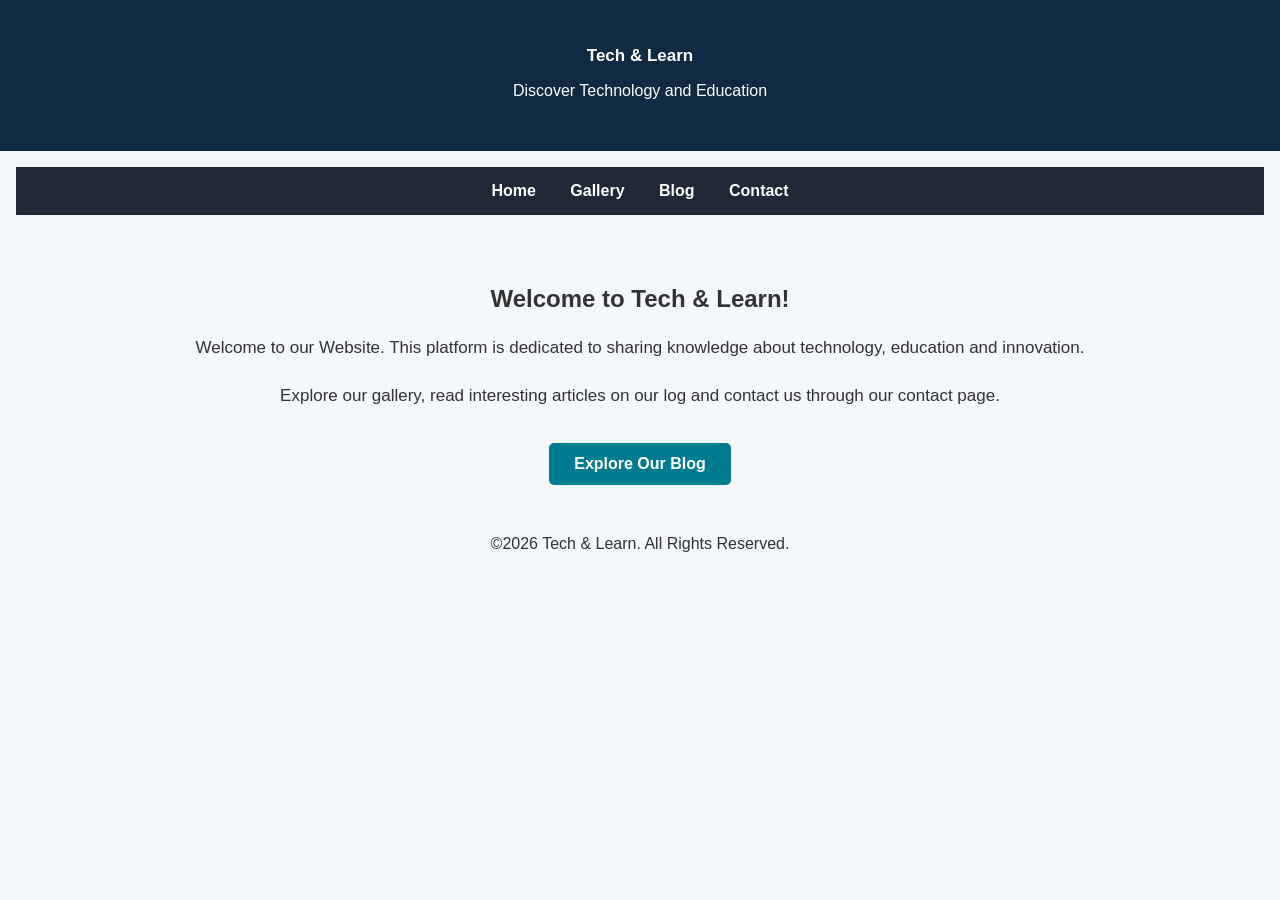
<file: index.html>
<!DOCTYPE html>
<html lang="en">
<head>
  <meta charset="UTF-8">
  <meta name="viewport"
content="width=device-width,initial-scale=1.0">
  <title>Home-Tech & Learn</title>
  <link rel="stylesheet" href="style.css">
</head>

  <header>
    <h1>Tech & Learn</h1>
    <p>Discover Technology and Education</p>
  </header>

  <nav>
   <nav style="background-color: #1f2937; text-align: center; padding: 15px;">

    <a href="index.html" style="color: white; padding: 15px;">Home</a>

    <a href="gallery.html" style="color: white; padding: 15px;">Gallery</a>

    <a href="blog.html" style="olor: white; padding: 15px;">Blog</a>

    <a href="contact.html" style="color: white; padding: 15px;">Contact</a>

  </nav>

  <main>
    <section class="welcome">
      <h2>Welcome to Tech & Learn!</h2>

      <p>
        Welcome to our Website. This platform is dedicated to sharing knowledge about technology, education and innovation.
      </p>

      <p>
        Explore our gallery, read interesting articles on our log and contact us through our contact page.
      </p>

      <a href="blog.html" class="btn">Explore Our Blog</a>
   </section>
  </main>

  <footer>
   <p>&copy;2026 Tech & Learn. All Rights Reserved.</p>
  </footer>

</body>
</html>
</file>
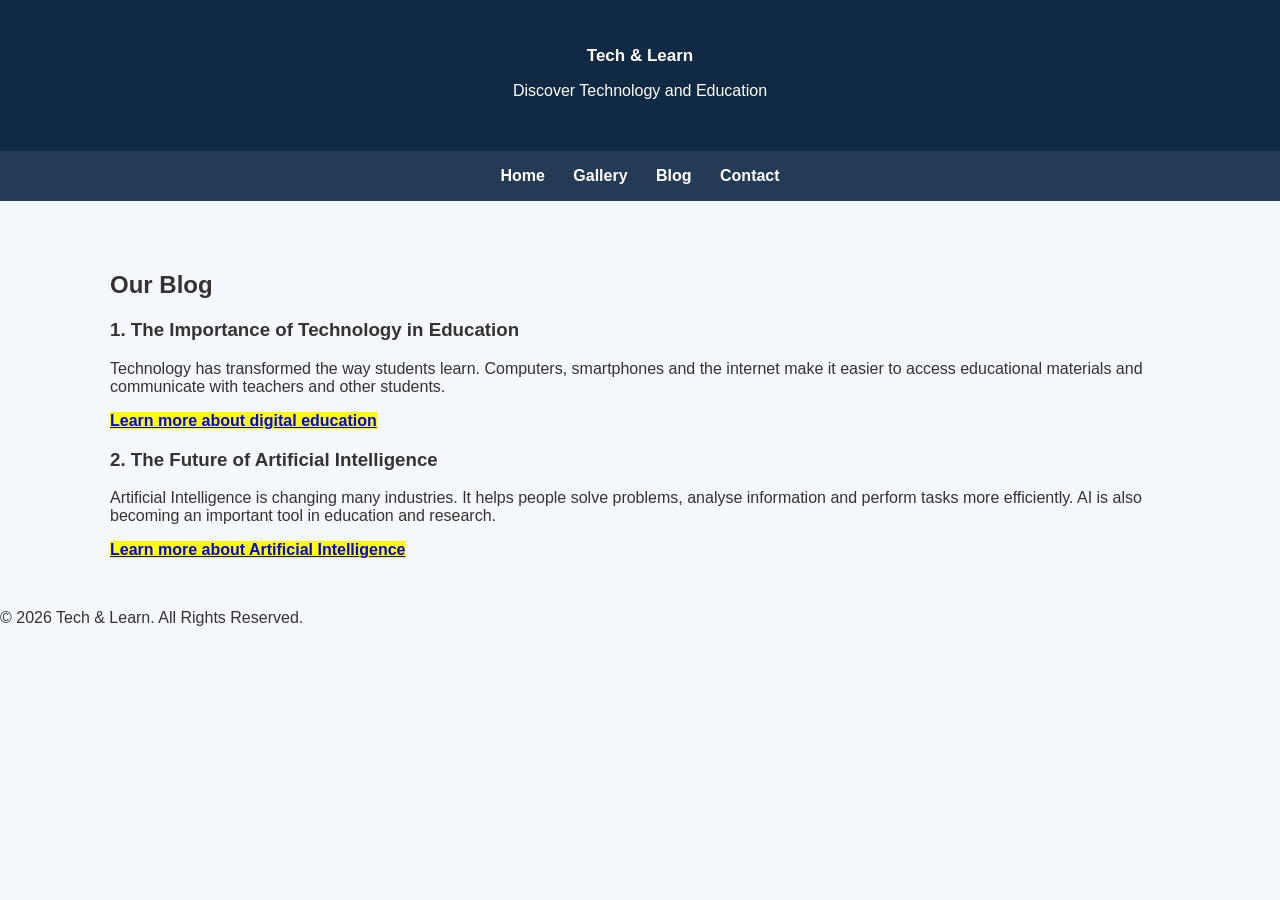
<file: blog.html>
<!DOCTYPE html>
<html lang="en">
<head>
    <meta charset="UTF-8">
    <meta name="viewport" content="width=device-width, initial-scale=1.0">
    <title>Blog - Tech & Learn</title>
    <link rel="stylesheet" href="style.css">
</head>
<body>
<header>
    <h1>Tech & Learn</h1>
    <p>Discover Technology and Education</p>
</header>
<nav style="background-color: #243b55; text-align: center; padding: 16px;">
    <a href="index.html" style="color:white; padding:12px;">Home</a>
    <a href="gallery.html" style="color:white; padding:12px;">Gallery</a>
    <a href="blog.html" style="color:white; padding:12px;">Blog</a>
    <a href="contact.html" style="color:white; padding:12px;">Contact</a>
</nav>
<main>
    <h2>Our Blog</h2>
    <article>
        <h3>1. The Importance of Technology in Education</h3>
        <p>
            Technology has transformed the way students learn.
            Computers, smartphones and the internet make it easier
            to access educational materials and communicate with
            teachers and other students.
        </p>
        <a href="https://www.unesco.org/en/digital-education"
           style="color: blue; background-color: yellow; font-weight: bold;">
            Learn more about digital education
        </a>
    </article>
    <article>
        <h3>2. The Future of Artificial Intelligence</h3>
        <p>
            Artificial Intelligence is changing many industries.
            It helps people solve problems, analyse information
            and perform tasks more efficiently. AI is also becoming
            an important tool in education and research.
        </p>
        <a href="https://www.ibm.com/think/topics/artificial-intelligence"
           style="color: blue; background-color: yellow; font-weight: bold;">
            Learn more about Artificial Intelligence
        </a>
    </article>
</main>
<footer>
    <p>&copy; 2026 Tech & Learn. All Rights Reserved.</p>
</footer>
</body>
</html>
</file>
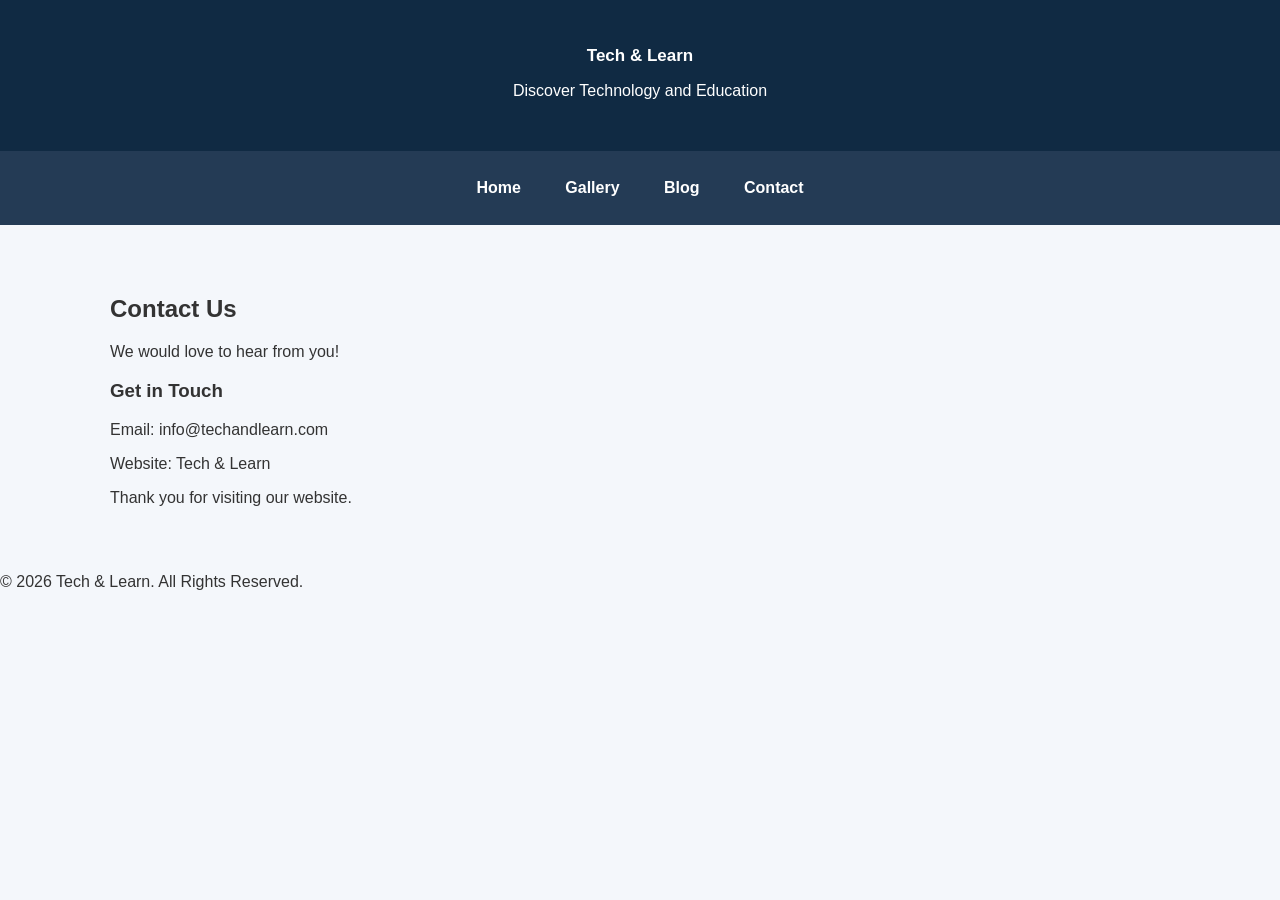
<file: contact.html>
<!DOCTYPE html>
<html lang="en">
<head>
    <meta charset="UTF-8">
    <meta name="viewport" content="width=device-width, initial-scale=1.0">
    <title>Contact - Tech & Learn</title>
    <link rel="stylesheet" href="style.css">
</head>
<body>
<header>
    <h1>Tech & Learn</h1>
    <p>Discover Technology and Education</p>
</header>
<nav style="background-color: #243b55; text-align: center; padding: 16px;">
    <a href="index.html" style="color: white; text-decoration: none; padding: 12px 20px; display: inline-block; font-weight: bold;">Home</a>
    <a href="gallery.html" style="color: white; text-decoration: none; padding: 12px 20px; display: inline-block; font-weight: bold;">Gallery</a>
    <a href="blog.html" style="color: white; text-decoration: none; padding: 12px 20px; display: inline-block; font-weight: bold;">Blog</a>
    <a href="contact.html" style="color: white; text-decoration: none; padding: 12px 20px; display: inline-block; font-weight: bold;">Contact</a>
</nav>
<main>
    <h2>Contact Us</h2>
    <p>We would love to hear from you!</p>
    <h3>Get in Touch</h3>
    <p>Email: info@techandlearn.com</p>
    <p>Website: Tech & Learn</p>
    <p>Thank you for visiting our website.</p>
</main>
<footer>
    <p>&copy; 2026 Tech & Learn. All Rights Reserved.</p>
</footer>
</body>
</html>
</file>
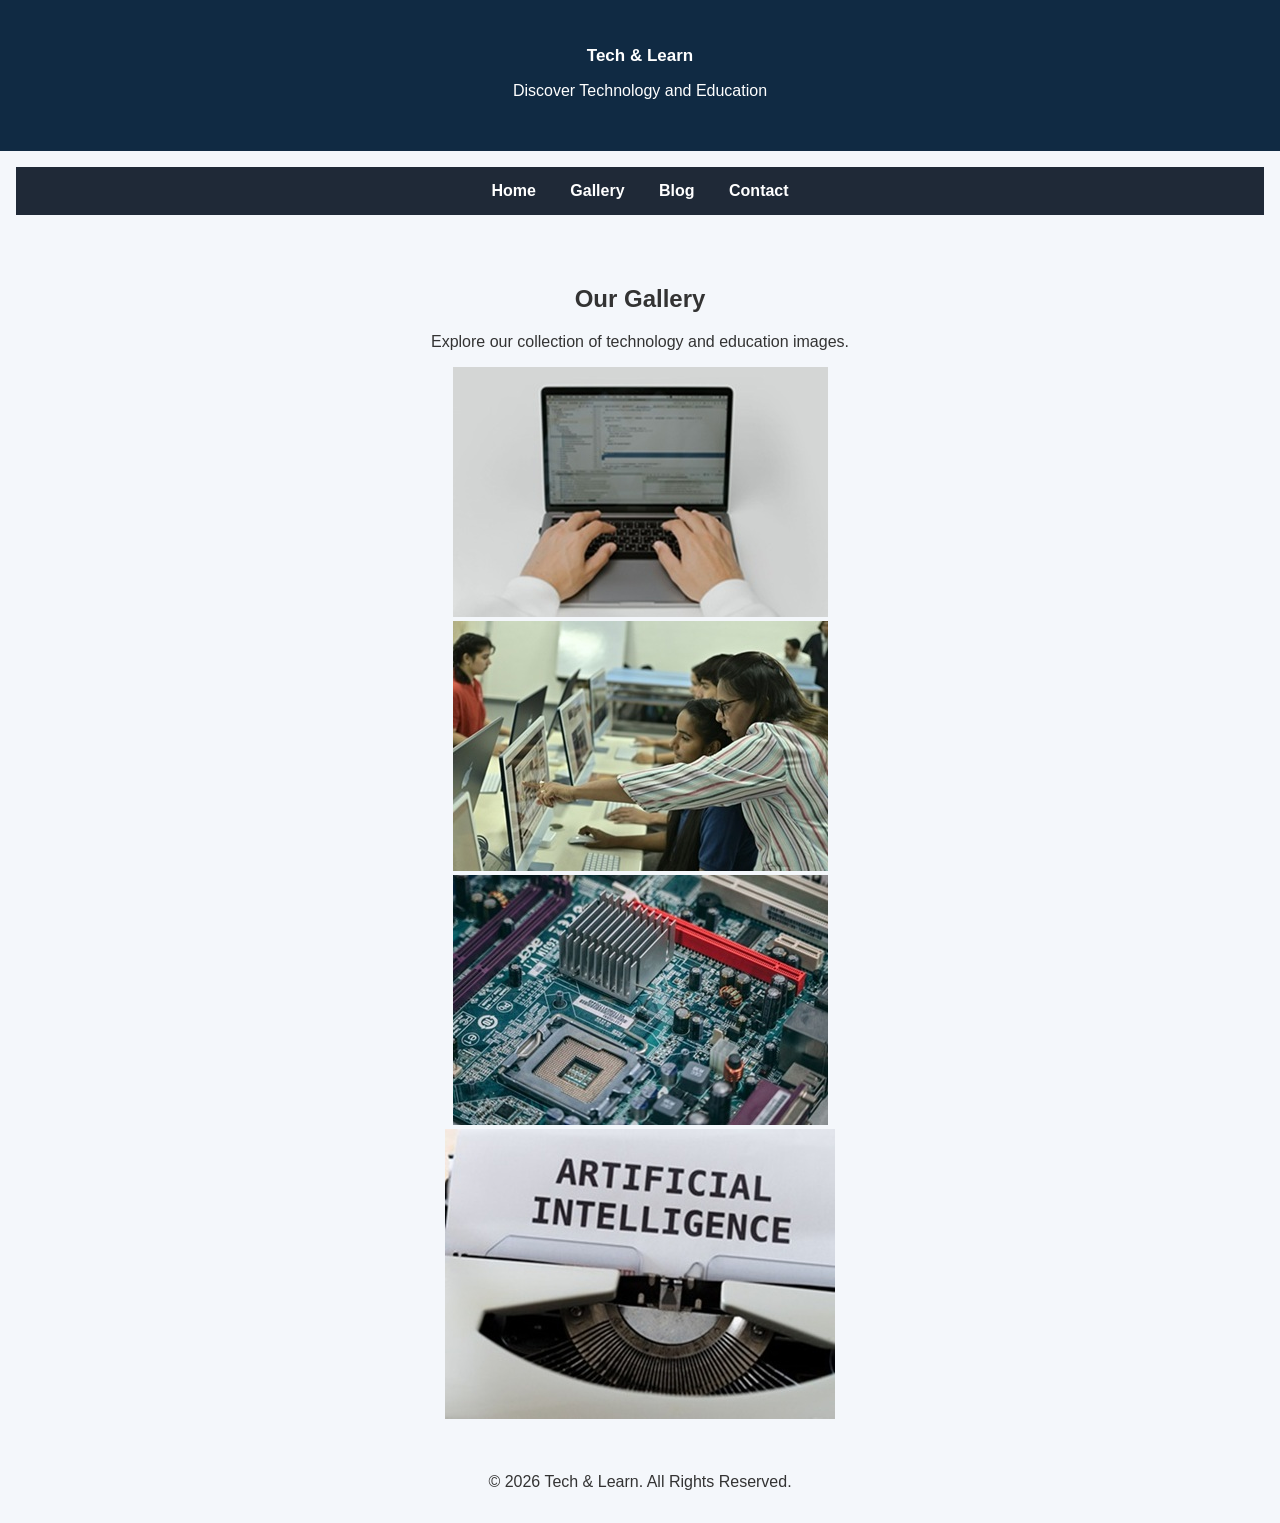
<file: gallery.html>
<!DOCTYPE html>
<html lang="en">
<head>
    <meta charset="UTF-8">
    <meta name="viewport" content="width=device-width, initial-scale=1.0">
    <title>Gallery - Tech & Learn</title>
    <link rel="stylesheet" href="style.css">
</head>
<body>
<header>
    <h1>Tech & Learn</h1>
    <p>Discover Technology and Education</p>
</header>

<nav>
   <nav style="background-color: #1f2937; text-align: center; padding: 15px;">

    <a href="index.html" style="color: white; padding: 15px;">Home</a>

    <a href="gallery.html" style="color: white; padding: 15px;">Gallery</a>

    <a href="blog.html" style="olor: white; padding: 15px;">Blog</a>

    <a href="contact.html" style="color: white; padding: 15px;">Contact</a>

</nav>

<main>
    <h2>Our Gallery</h2>
    <p>Explore our collection of technology and education images.</p>
    <div style="width: 100%; max-width: 600px; margin: auto;">
    <div class="gallery">
        <img src="images/image1.jpg" alt="Technology">
        <img src="images/image2.jpg" alt="Education">
        <img src="images/image3.jpg" alt="Computers">
        <img src="images/image4.jpg" alt="Innovation">
    </div>
    </div>
</main>
<footer>
    <p>&copy; 2026 Tech & Learn. All Rights Reserved.</p>
</footer>
</body>
</html>
</file>
<file: style.css>
/*GENERAL WEBSITE STYLING*/

*{
  box-sizing: border-box;
}

body {
  margin: 0;
  padding: 0;
  font-family: Arial, sans-serif;
  background-color: #f4f7fb;
  color: #333;
}

/*WEBSITE HEADER*/

header {
  background-color: #102a43;
  color: white;
  text-align: center;
  padding: 35px 20px;
}

header h1 {
  font-size: 17px;
}

/*NAVIGATION BAR*/

nav {
   background color: #243b55;
   text-align: center;
   padding: 16px;
}

nav a {
   color: white;
   text-decoration: none;
   padding: 12px 20px;
   display: inline-blok;
   font-weight: bold;
}

/*MAIN CONTENT*/

main {
   max-width: 1100px;
   margin: 30px auto;
   padding: 20px;
}

.welcome p {
   font-size: 17px;
   line-height: 1.8;
}

/*BUTTON*/

.btn {
   display: inline-block;
   background-color: #007c91;
   colr: white;
   text-decoration: none;
   padding: 12px 25px;
   border-radius: 5px;
   margin-top: 15px;
}

.btn:hover {
   background-color: #005f73;


/*FOOTER*/

fooer {
   background-color: #102a43;
   color: white;
   text-align: center;
   padding: 20px;
   margin-top: 40px;
}

/*MOBILE RESPONSIVENESS*/

@media screen and (max-width: 600px) {
   header h1 {
     font-sie: 27px;
  }

nav a {
   display: block;
   padding: 10px;
  }

.welcome {
   padding: 25px 15px;
  }
}
   
nav {
  background-color: #1f2937;
  text-align: center;
  padding: 10px;
}

nav a {
  color: white;
  display: inline-block;
  padding: 10px 20px;
  text-decoration: none;
}

nav a:hover {.
  background-color: #007bff;
}

/*GALLERY PAGE*/

.gallery {
   display: grid;
   grid-template-columns: repeat(2, 1fr);
   gap: 15px;
   padding: 20px;
   max-width: 650px;
   margin: auto;
}

.gallery img {
   width: 100%;
   height: 130px;
   object-fit: cover;
   border-radius: 8px;
}

main {
   padding: 25px;
   text-align: center;
}

article {
    background-color: white;
    padding: 20px;
    margin: 20px 0;
    border-radius: 8px;
    text-align: left;
}
article a {
    color: #007c91;
    text-decoration: underline;
    font-weight: bold;
}
article a:hover {
    color: #005f73;
}

article a {
    color: #0000ff !important;
    back-ground color: #ffff00 !important;
    text-decoration: underline !important;
    font-weight: bold !important;
    display: inline-block;
    padding: 5px;
}
</file>
